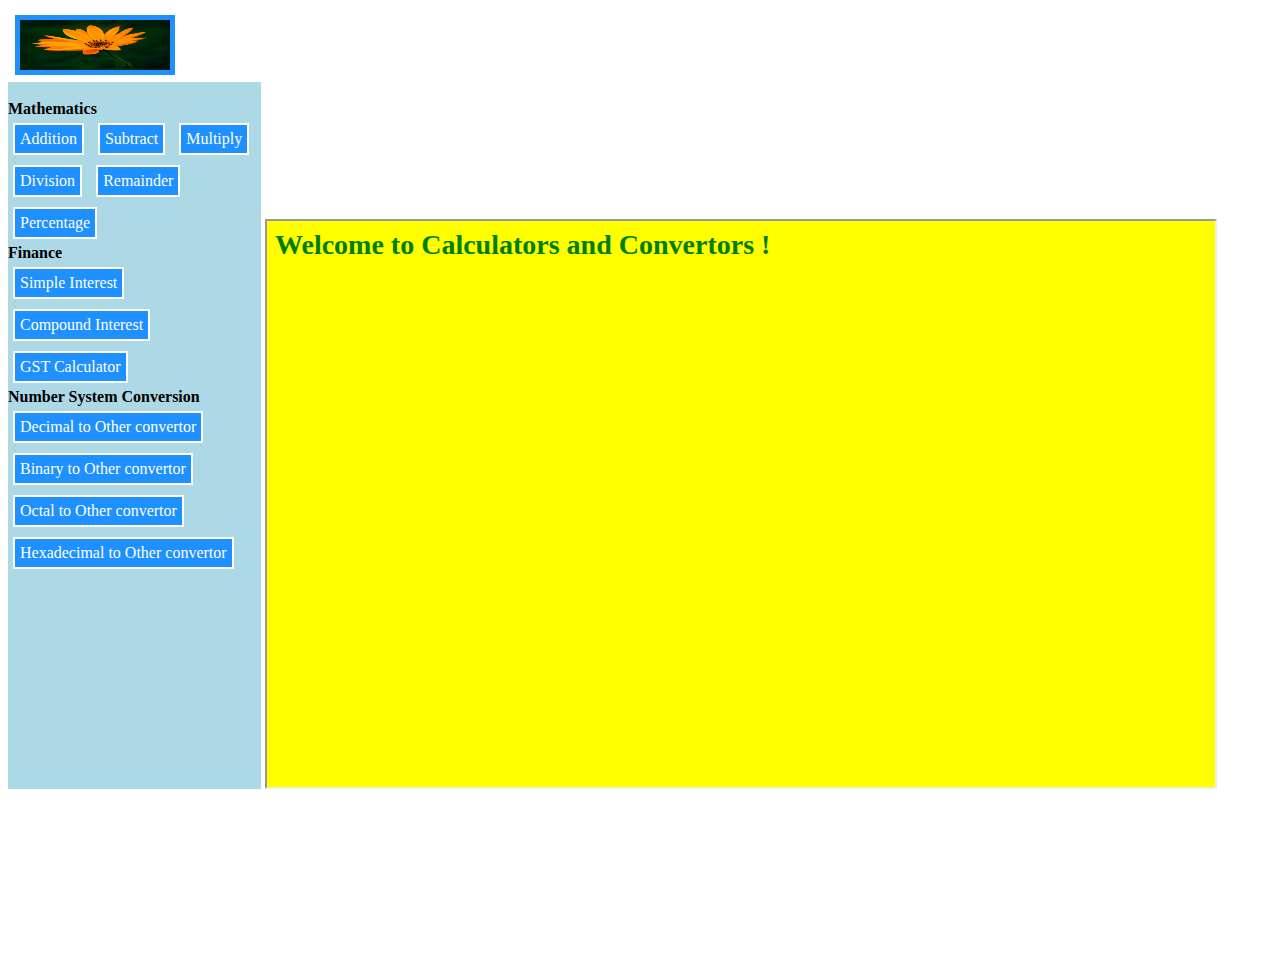
<file: index.html>
<html>
<head>
<title>
Calculator and Convertors
</title>
<link rel="stylesheet" href="style.css"> 
</head>
<body>

<a href="index.html"><img src="logo.PNG" width="150px" height="50px"></a>

<div id="container">
<div class="t_scroll" id="left">
<br> <strong> Mathematics </strong> <br>
<a href="addition.html" target="iframe_a"> Addition </a>
<a href="subtract.html" target="iframe_a"> Subtract </a>
<a href="multiply.html" target="iframe_a"> Multiply </a>
<a href="division.html" target="iframe_a"> Division </a>
<a href="remainder.html" target="iframe_a"> Remainder </a>
<a href="percentage.html" target="iframe_a"> Percentage </a>

<br> <strong> Finance </strong> <br>

<a href="simpleInterest.html" target="iframe_a"> Simple Interest </a>
<a href="compoundInterest.html" target="iframe_a"> Compound Interest </a>
<a href="gst.html" target="iframe_a"> GST Calculator </a>


<br> <strong> Number System Conversion </strong> <br>
<a href="decimalToOther.html" target="iframe_a"> Decimal to Other convertor </a>
<a href="binaryToOther.html" target="iframe_a"> Binary to Other convertor </a>
<a href="octalToOther.html" target="iframe_a"> Octal to Other convertor </a>
<a href="hexadecimalToOther.html" target="iframe_a"> Hexadecimal to Other convertor </a>
</div>
<div id="right">
<iframe src="hello.html" name="iframe_a" height="80%" width="100%" title="Iframe Example"></iframe>
</div>
</div>
</body>
</html>
</file>
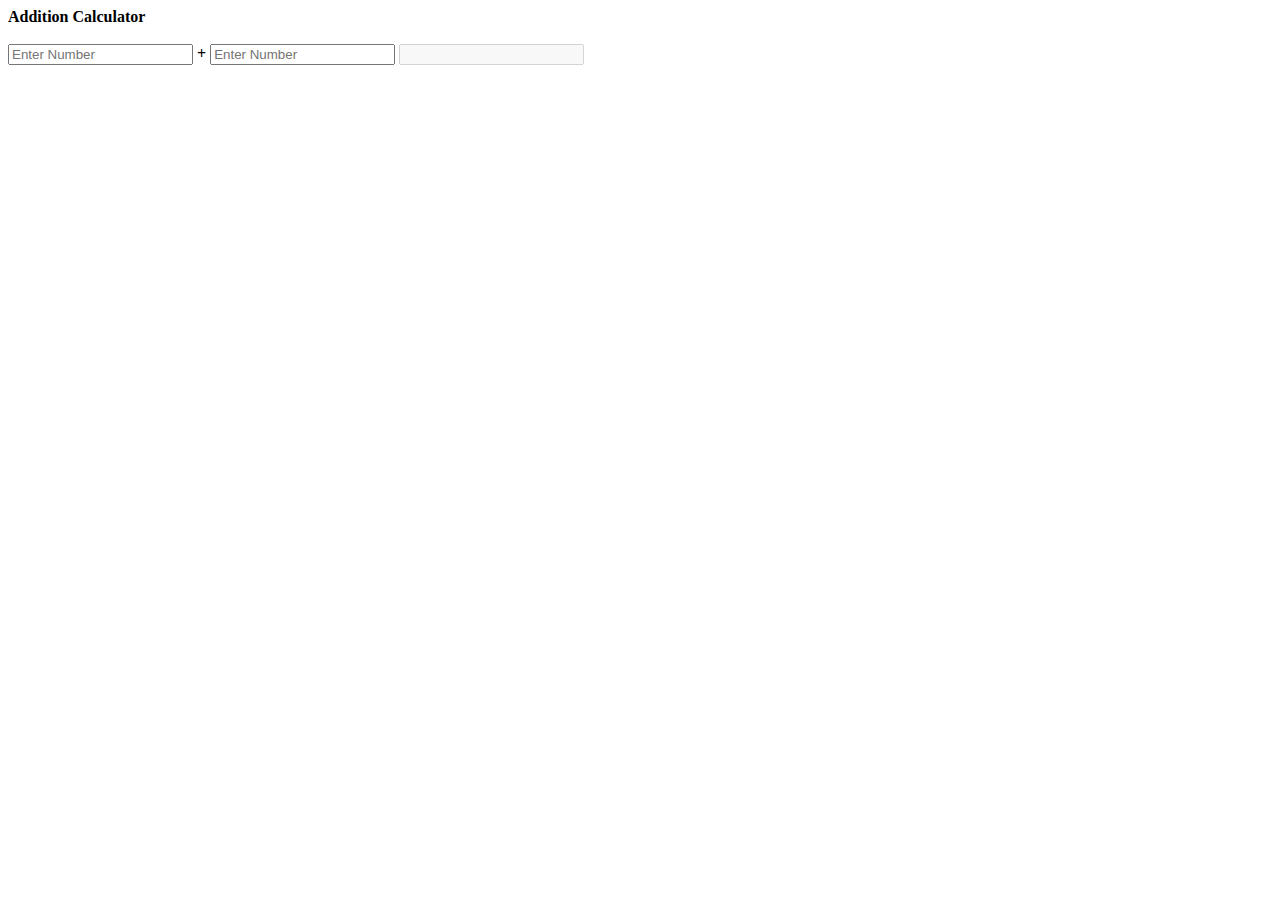
<file: addition.html>
<html>
<head>
<script src="https://ajax.googleapis.com/ajax/libs/jquery/3.5.1/jquery.min.js"> </script>
<script src="calculate.js"> </script>
</head>
<body>
<strong> Addition Calculator </strong> <br><br>
<input type="text" placeholder="Enter Number" class="addition value1"> 
<strong>+</strong> 
<input type="text" placeholder="Enter Number" class="addition value2">
<input type="text" disabled="disabled" id="result">
</body>
</html>
</file>
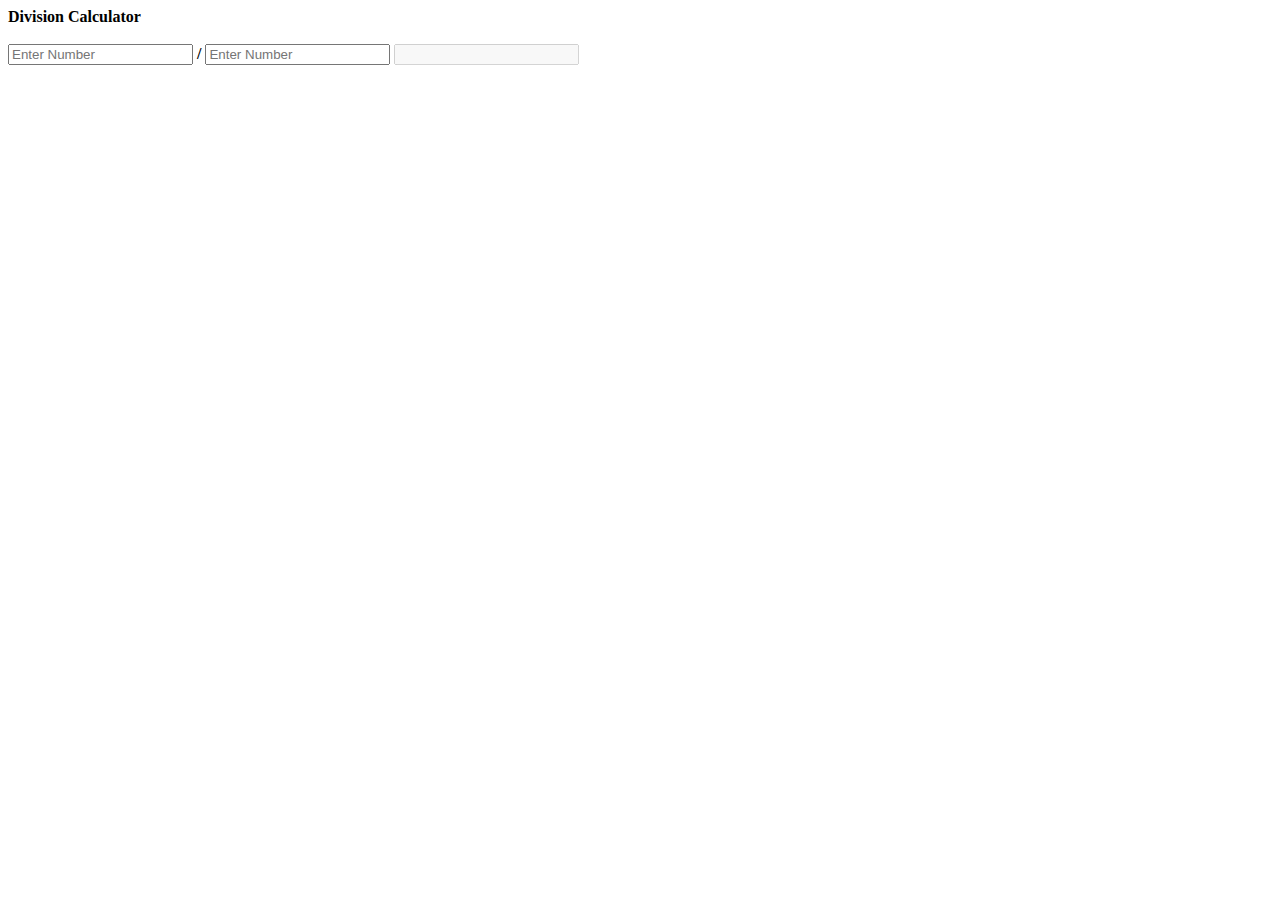
<file: division.html>
<html>
<head>
<script src="https://ajax.googleapis.com/ajax/libs/jquery/3.5.1/jquery.min.js"> </script>
<script src="calculate.js"> </script>
</head>
<body>
<strong> Division Calculator </strong> <br><br>
<input type="text" placeholder="Enter Number" class="division value1"> 
<strong>/</strong> 
<input type="text" placeholder="Enter Number" class="division value2"> 
<input type="text" disabled="disabled" id="result3"> 
</body>
</html>
</file>
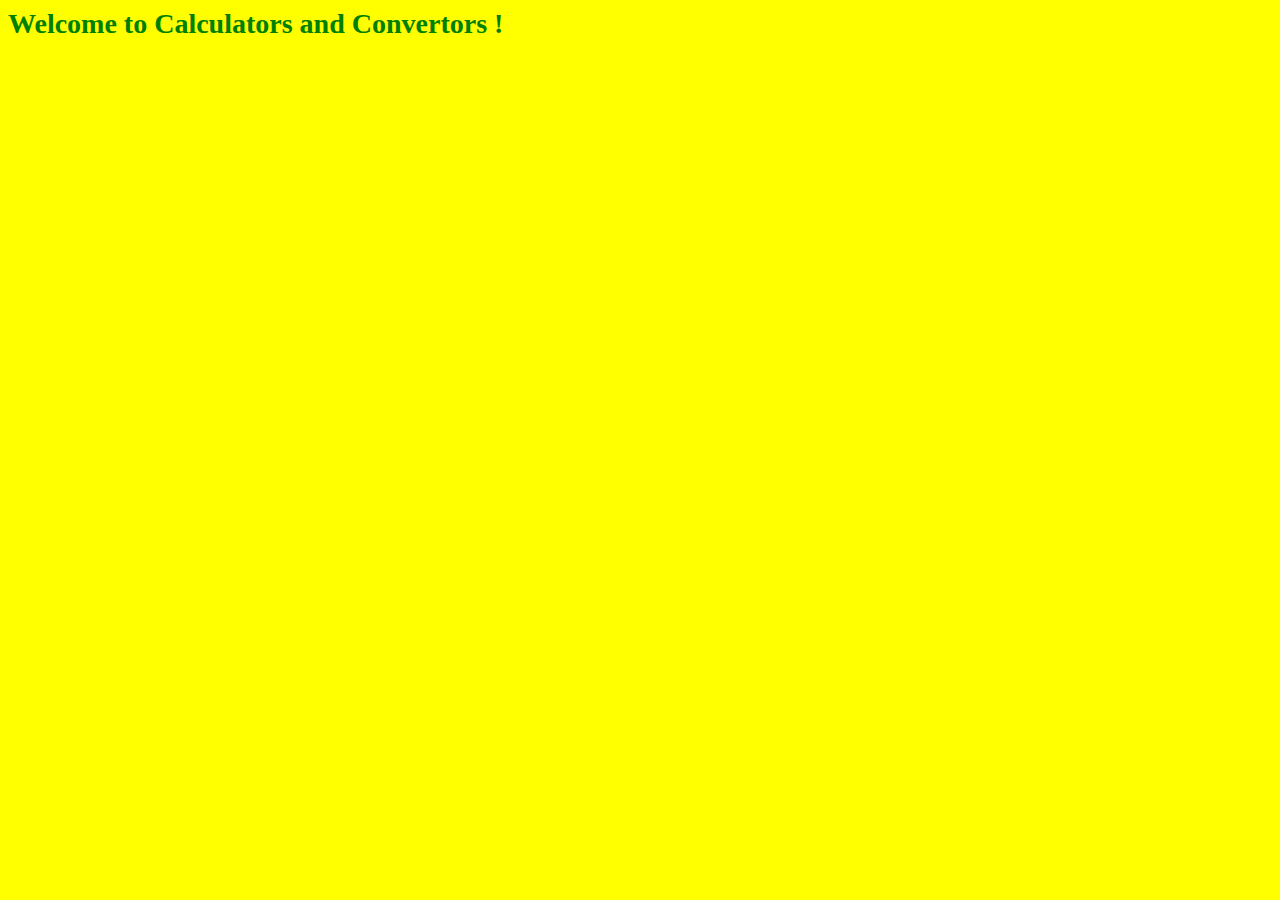
<file: hello.html>
<html>
  <head>
    <title> Welcome Page </title> 
    </head>
  <body bgcolor="yellow" >
    <strong style="align:center; color:green;font-size:28px;"> Welcome to Calculators and Convertors ! </strong>
    
    </body>
  </html>
</file>
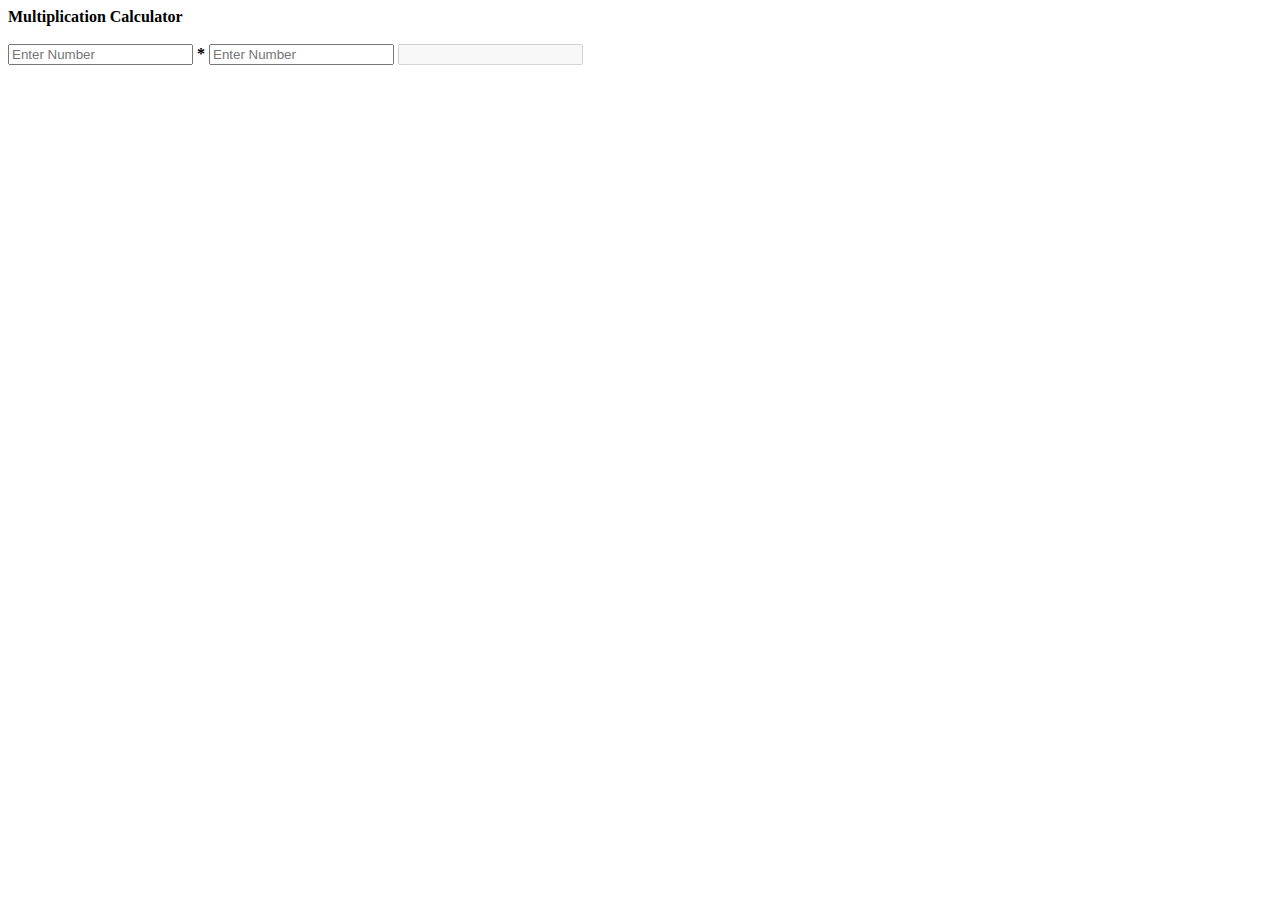
<file: multiply.html>
<html>
<head>
<script src="https://ajax.googleapis.com/ajax/libs/jquery/3.5.1/jquery.min.js"> </script>
<script src="calculate.js"> </script>
</head>
<body>
<strong> Multiplication Calculator </strong> <br><br>
<input type="text" placeholder="Enter Number" class="multiply value1"> 
<strong>*</strong> 
<input type="text" placeholder="Enter Number" class="multiply value2"> 
<input type="text" disabled="disabled" id="result2"> 
</body>
</html>
</file>
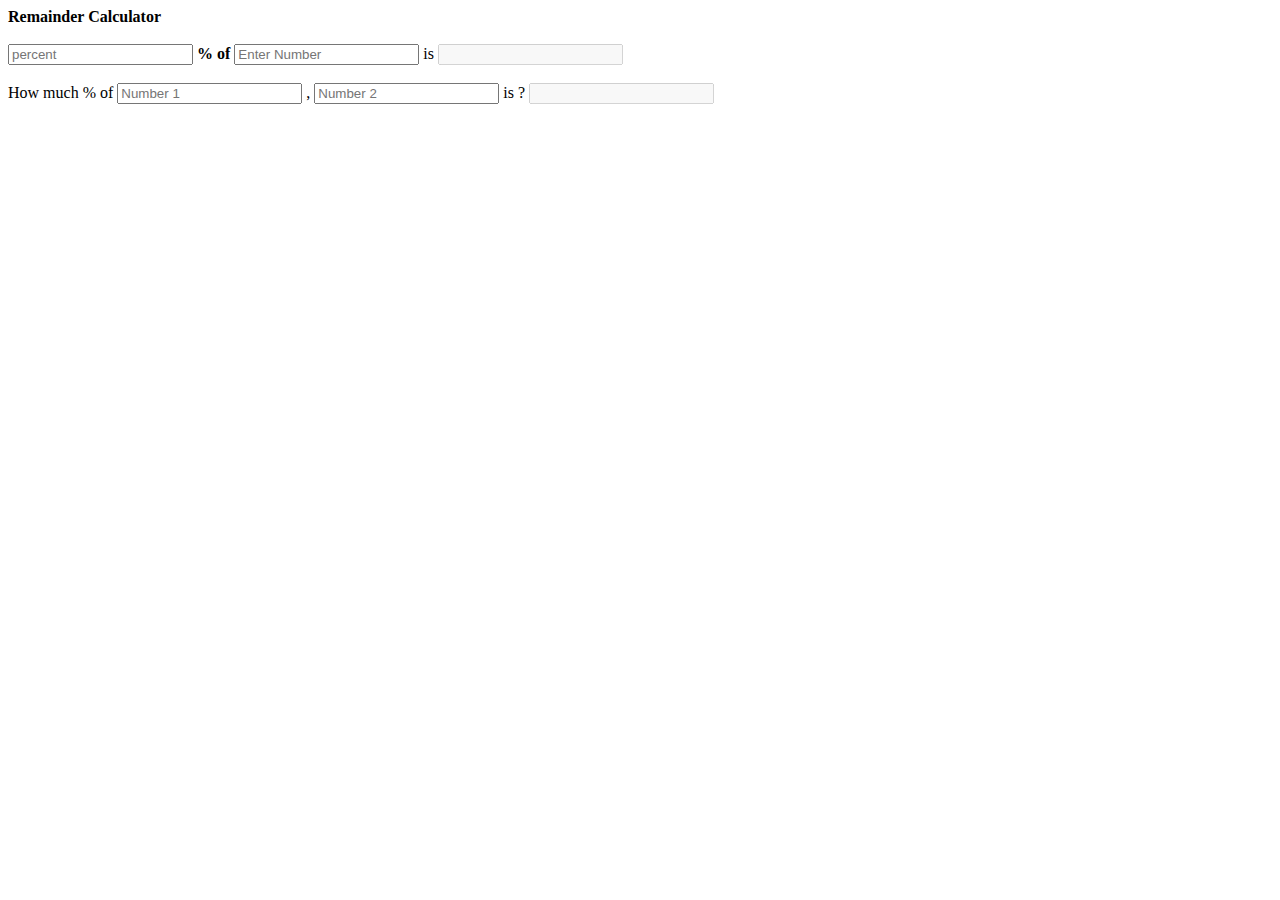
<file: percentage.html>
<html>
<head>
<script src="https://ajax.googleapis.com/ajax/libs/jquery/3.5.1/jquery.min.js"> </script>
<script src="calculate.js"> </script>
</head>
<body>
<strong> Remainder Calculator </strong> <br><br>
<input type="text" placeholder="percent" class="percentage value1"> 
<strong> % of </strong> 
<input type="text" placeholder="Enter Number" class="percentage value2"> is 
<input type="text" disabled="disabled" id="result5"> 
<br><br>
How much % of <input type="text" placeholder="Number 1" class="percentage value3"> , 
<input type="text" placeholder="Number 2" class="percentage value4"> is ?
 <input type="text" disabled="disabled" id="result6"> 
</body>
</html>
</file>
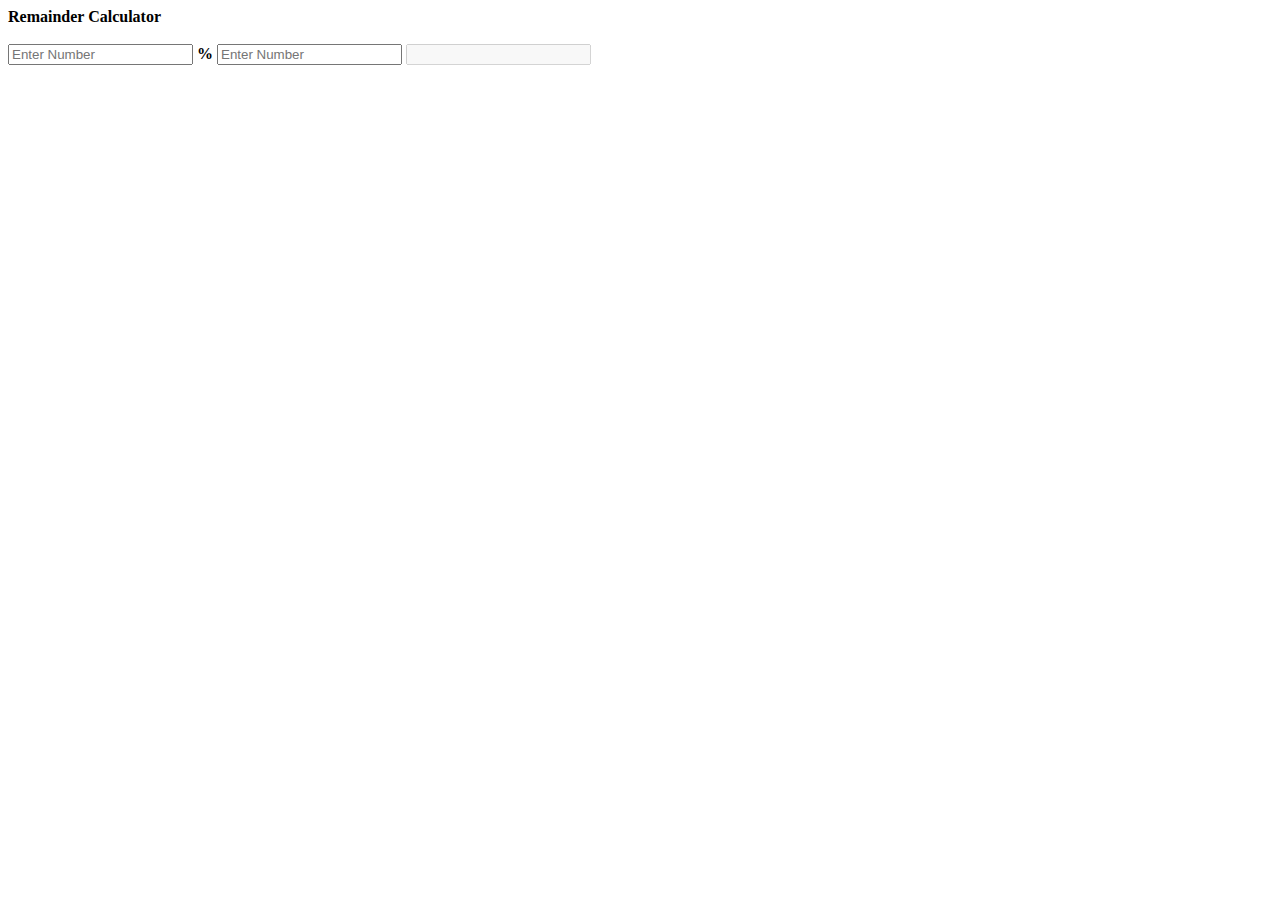
<file: remainder.html>
<html>
<head>
<script src="https://ajax.googleapis.com/ajax/libs/jquery/3.5.1/jquery.min.js"> </script>
<script src="calculate.js"> </script>
</head>
<body>
<strong> Remainder Calculator </strong> <br><br>
<input type="text" placeholder="Enter Number" class="remainder value1"> 
<strong>%</strong> 
<input type="text" placeholder="Enter Number" class="remainder value2"> 
<input type="text" disabled="disabled" id="result4"> 
</body>
</html>
</file>
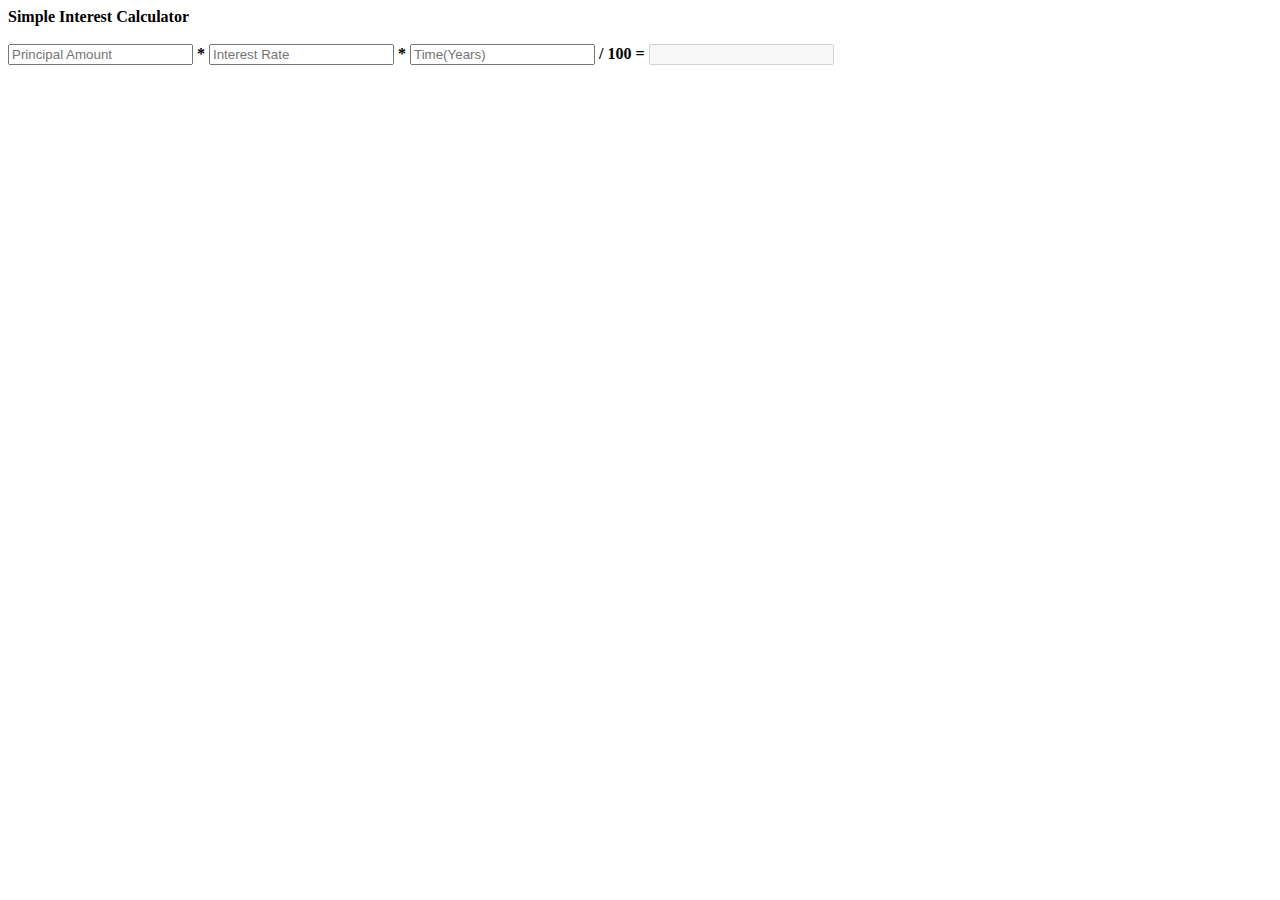
<file: simpleInterest.html>
<html>
<head>
<script src="https://ajax.googleapis.com/ajax/libs/jquery/3.5.1/jquery.min.js"> </script>
<script src="calculate.js"> </script>
</head>
<body>
<strong> Simple Interest Calculator </strong> <br><br>
<input type="text" placeholder="Principal Amount" class="simpleInterest value1"> 
<strong>*</strong> 
<input type="text" placeholder="Interest Rate" class="simpleInterest value2">
  <strong>*</strong>
  <input type="text" placeholder="Time(Years)" class="simpleInterest value3">
  <strong> / 100 = </strong>
<input type="text" disabled="disabled" id="result7">
</body>
</html>
</file>
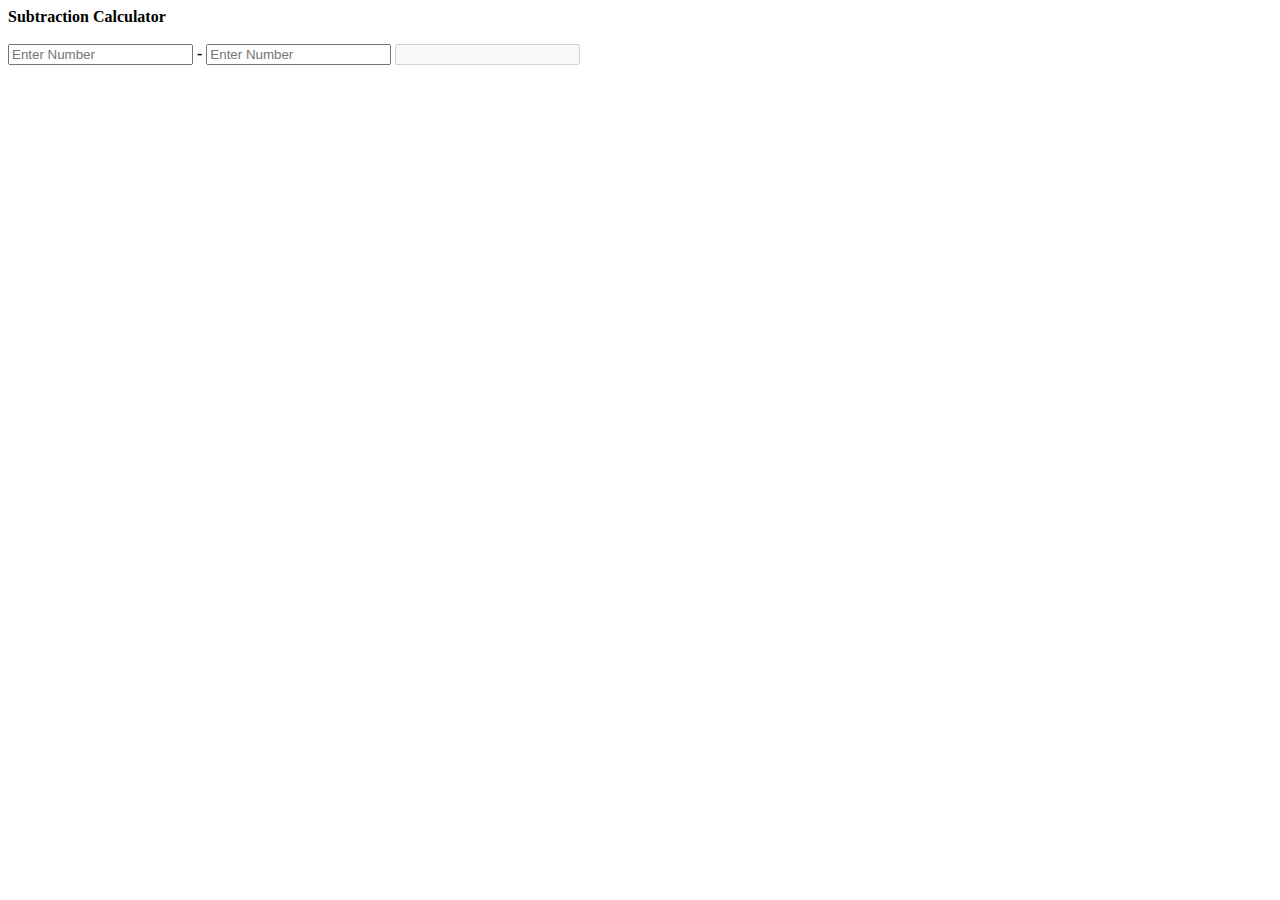
<file: subtract.html>
<html>
<head>
<script src="https://ajax.googleapis.com/ajax/libs/jquery/3.5.1/jquery.min.js"> </script>
<script src="calculate.js"> </script>
</head>
<body>
<strong> Subtraction Calculator </strong> <br><br>
<input type="text" placeholder="Enter Number" class="subtract value1"> 
<strong>-</strong> 
<input type="text" placeholder="Enter Number" class="subtract value2">
<input type="text" disabled="disabled" id="result1">
</body>
</html>
</file>
<file: style.css>
a{
color:#ffffff ;
background:dodgerblue ;
margin:5px ;
border:2px solid white;
text-decoration:none ;
padding:5px 5px ;
display:inline-block;
}

div.t_scroll {
background-color: lightblue;
overflow: scroll;
}

#container {height: 100%; width:100%; }

#left {
display:inline-block;
width: 20%;
height: 80%;	
}
#right {
display:inline-block;
width: 75%;
height: 80%;	
}
</file>
